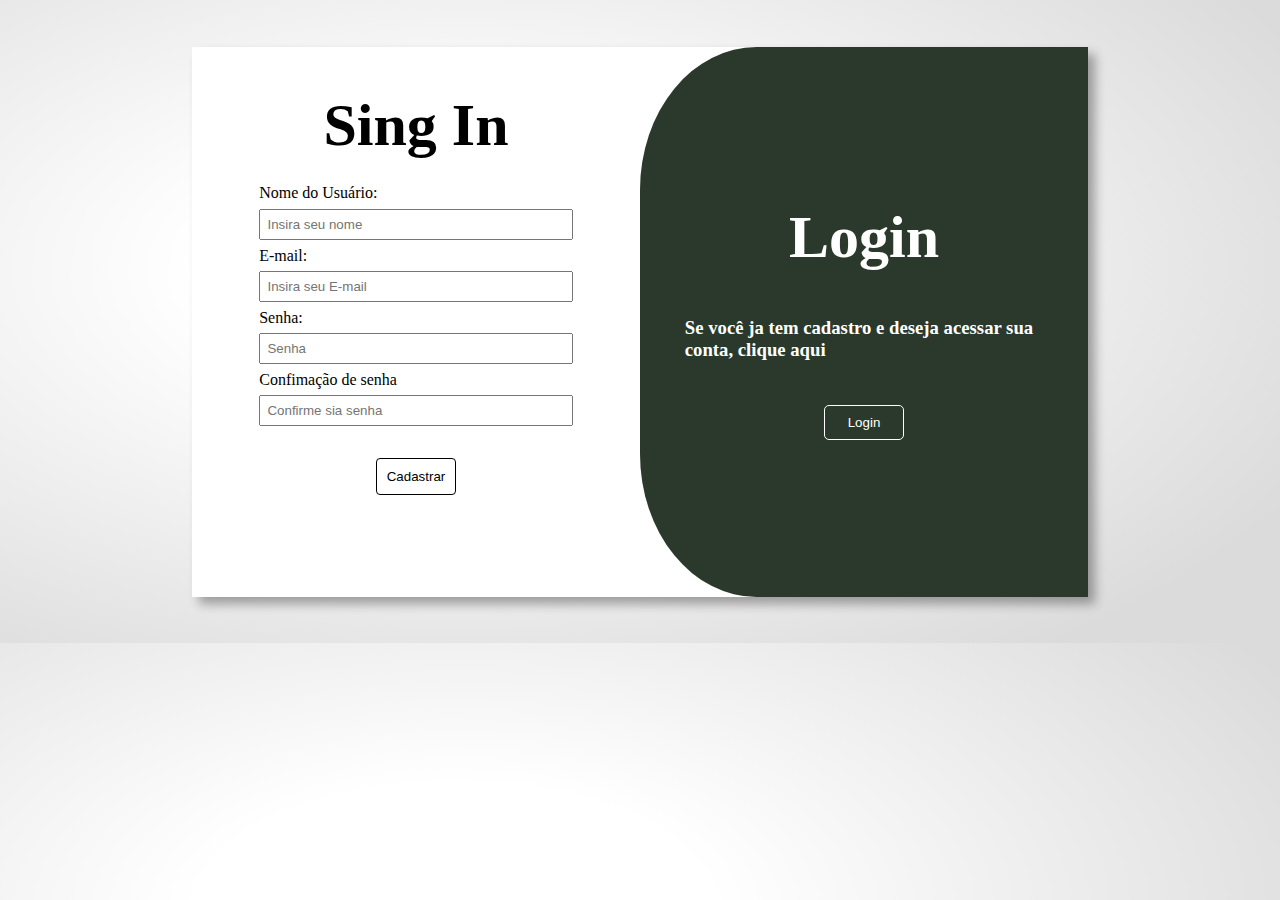
<file: html/cadastro.html>
<!DOCTYPE html>
<html lang="en">

<head>
    <meta charset="UTF-8">
    <meta name="viewport" content="width=device-width, initial-scale=1.0">
    <link rel="stylesheet" href="../css/cadastro.css">
    <title>Cadastro</title>
</head>

<body>
   <!--  <video src="../video/pexels_videos_1722697 (2160p).mp4" controls autoplay muted class="bgvideo"></video> -->
    <div class="container-principal">
        <div class="dados" id="dados">
            <form action="">
                <h1 id="h1">Sing In</h1>
                <div class="inputs" id="campos">
                    <p>Nome do Usuário:</p><input type="text" placeholder="Insira seu nome">
                    <p>E-mail:</p><input type="email" placeholder="Insira seu E-mail">
                    <p>Senha:</p><input type="password" placeholder="Senha">
                    <p>Confimação de senha</p><input type="password" placeholder="Confirme sia senha">
                    <div class="button">
                        <button>Cadastrar</button>
                    </div>
                </div>
            </form>
        </div>
        <div class="login">
            <div class="logar">
                <h1>Login</h1>
                <h3>Se você ja tem cadastro e deseja acessar sua conta, clique aqui</h3>
                <button id="btn" onclick="login()">Login</button>
            </div>
        </div>
    </div>
    <script src="../js/cadastro.js"></script>
</body>

</html>
</file>
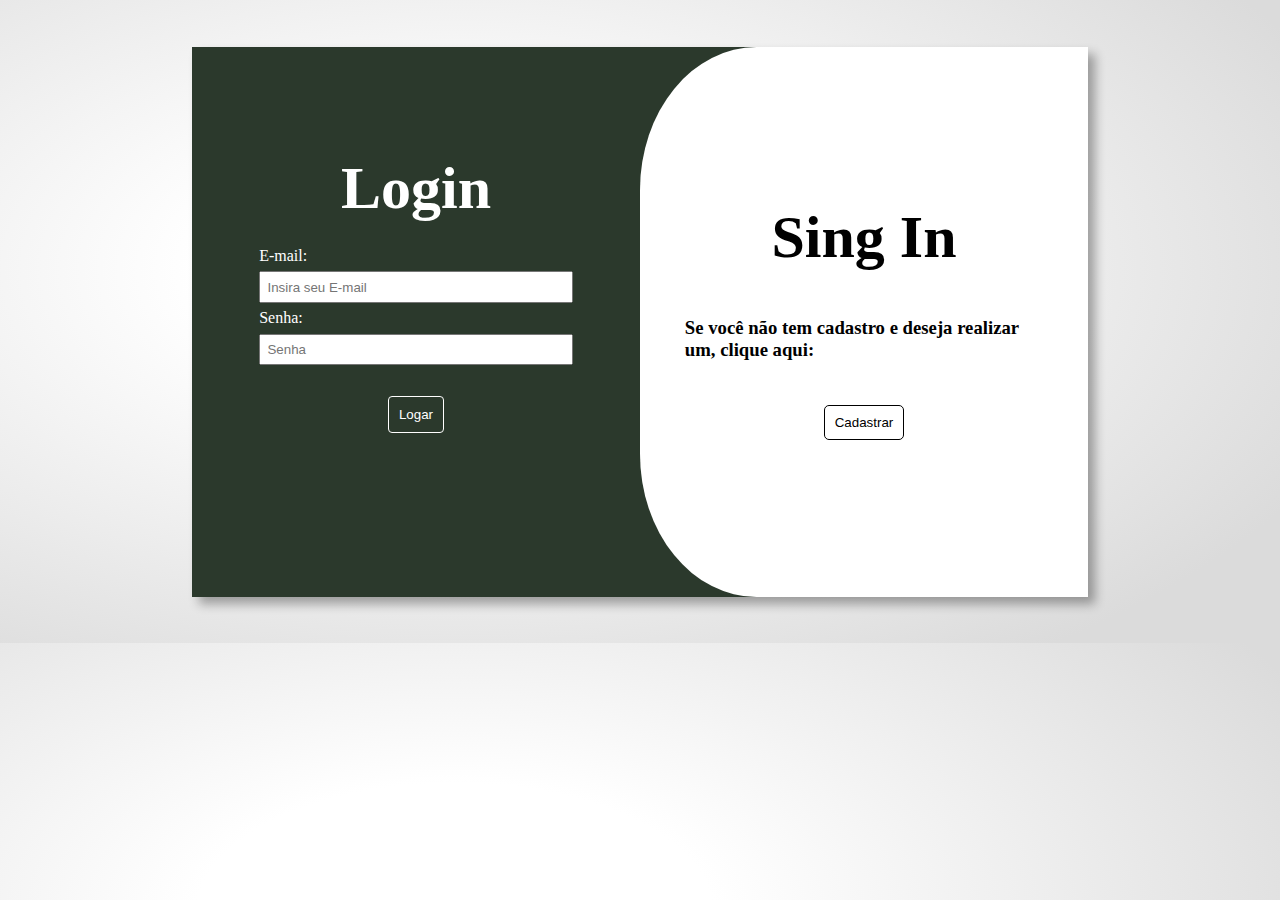
<file: html/login.html>
<!DOCTYPE html>
<html lang="en">
<head>
    <meta charset="UTF-8">
    <meta name="viewport" content="width=device-width, initial-scale=1.0">
    <link rel="stylesheet" href="../css/login.css">
    <title>Login</title>
</head>
<body>
    <div class="container-principal">
        <div class="dados" id="dados">
            <form action="">
                <h1 id="h1">Login</h1>
                <div class="inputs" id="campos">
                    <p>E-mail:</p><input type="email" placeholder="Insira seu E-mail">
                    <p>Senha:</p><input type="password" placeholder="Senha">
                    <div class="button">
                        <button>Logar</button>
                    </div>
                </div>
            </form>
        </div>
        <div class="login">
            <div class="logar">
                <h1>Sing In</h1>
                <h3>Se você não tem cadastro e deseja realizar um, clique aqui:</h3>
                <button id="btn" onclick="login()">Cadastrar</button>
            </div>
        </div>
    </div>
    <script src="../js/login.js"></script>
</body>
</html>
</file>
<file: css/cadastro.css>
* {
    padding: 0 auto;
    margin: 0 auto;
    box-sizing: border-box;
}

body{
    width: 100%;
    height: 643px;
    position: relative;
    background: radial-gradient(74.64% 74.65% at 35.54% 41.93%, white 27%, #DBDBDB 100%);
    display: flex;
    align-items: center;
}

/* .bgvideo{
    position: absolute;
    width: 100%;
    height: 100%;
    z-index: -100;
    background-size: cover;
} */

.container-principal{
    width: 70%;
    height: 550px;
    display: flex;
    background-color: #ffff;
    box-shadow: 7px 7px 10px rgba(0, 0, 0, 0.33);
    
}

.dados{
    background-color: #ffff;
    width: 100%;
    /* display: flex;
    align-items: center; */
}
form{
    display: flex;
    flex-direction: column;
    margin-top: 6%;
}

form h1{
    font-size: 60px;
    /* margin: 10%; */
    margin-top: 4%;
    margin-bottom: 4%;
    text-align: center;
}
.inputs{
    width: 70%;
}

.inputs p{
    margin-top: 2%;
}

.inputs input{
    margin-top: 2%;
    padding: 2%;
    width: 100%;
}

.button{
    width: 100%;
    display: flex;
}

.button button{
    border: solid 1px black;
    background: #ffff;
    padding: 10px;
    border-radius: 4px;
    margin-top: 10%;
}

.button button:hover{
    transition: 1s;
    background-color: #2B392C;
    color: #ffff;
}

.login{
    width: 100%;
}


.logar{
    background-color: #2B392C;
    width: 100%;
    height: 100%;
    display: flex;
    flex-direction: column;
    justify-content: center;
    align-items: center;
    border-bottom-left-radius: 26%;
    border-top-left-radius: 26%;
}

.login h1{
    color: #ffff;
    font-size: 60px;
}

.login h3{
    color: #ffff;
    padding: 10%;
}

.logar button{
    background-color: #2B392C;
    color: #ffff;
    padding: 2%;
    width: 18%;
    border-radius: 5px;
    border: solid 1px #ffff;
}

.logar button:hover{
    transition: 1s;
    background-color: #ffff;
    color: #2B392C;
}
</file>
<file: css/login.css>
* {
    padding: 0 auto;
    margin: 0 auto;
    box-sizing: border-box;
}

body{
    width: 100%;
    height: 643px;
    position: relative;
    background: radial-gradient(74.64% 74.65% at 35.54% 41.93%, white 27%, #DBDBDB 100%);
    display: flex;
    align-items: center;
}

.container-principal{
    width: 70%;
    height: 550px;
    display: flex;
    background-color: #2B392C;
    box-shadow: 7px 7px 10px rgba(0, 0, 0, 0.33);
    
}

.dados{
    width: 100%;
    /* display: flex;
    align-items: center; */
}
form{
    display: flex;
    flex-direction: column;
    margin-top: 20%;
}

form h1{
    font-size: 60px;
    /* margin: 10%; */
    margin-top: 4%;
    margin-bottom: 4%;
    text-align: center;
    color: #ffff;
}
.inputs{
    width: 70%;
}

.inputs p{
    margin-top: 2%;
    color: #ffff;
}

.inputs input{
    margin-top: 2%;
    padding: 2%;
    width: 100%;
}

.button{
    width: 100%;
    display: flex;
}

.button button{
    border: solid 1px rgb(255, 255, 255);
    background: #2B392C;
    color: #ffff;
    padding: 10px;
    border-radius: 4px;
    margin-top: 10%;
}

.button button:hover{
    transition: 1s;
    background-color: #ffffff;
    color: #2B392C;
}

.login{
    width: 100%;
}

.logar{
    background-color: #ffff;
    width: 100%;
    height: 100%;
    display: flex;
    flex-direction: column;
    justify-content: center;
    align-items: center;
    border-bottom-left-radius: 26%;
    border-top-left-radius: 26%;
}

.login h1{
    color: #000000;
    font-size: 60px;
}

.login h3{
    color: #000000;
    padding: 10%;
}

.logar button{
    background-color: #ffffff;
    color: #000000;
    padding: 2%;
    width: 18%;
    border-radius: 5px;
    border: solid 1px #000000;
}

.logar button:hover{
    transition: 1s;
    background-color: #2B392C;
    color: #ffff;
}
</file>
